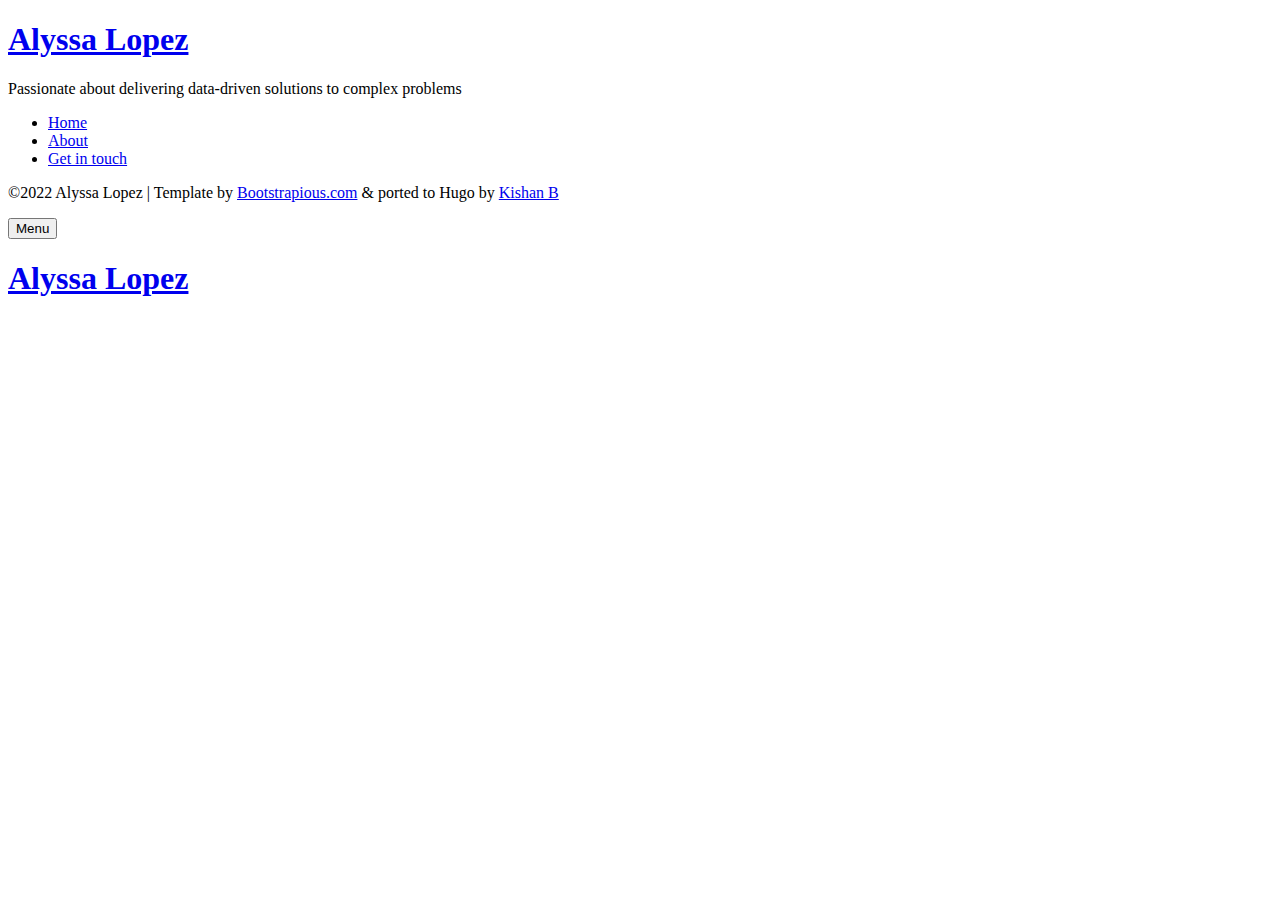
<file: public/categories/index.html>
<!DOCTYPE html>
<html lang="en-us">
<head><meta charset="utf-8">
<meta http-equiv="X-UA-Compatible" content="IE=edge">
<title>Alyssa Lopez</title>
<meta name="description" content="Describe your website">
<meta name="viewport" content="width=device-width, initial-scale=1">
<link rel="stylesheet" href="https://github.com/lopezaly/lopezaly.github.io/css/bootstrap.min.css">
<link rel="stylesheet" href="//fonts.googleapis.com/css?family=Roboto:400,300,700,400italic">
<link rel="stylesheet" href="https://github.com/lopezaly/lopezaly.github.io/css/font-awesome.min.css">
<link rel="stylesheet" href="https://github.com/lopezaly/lopezaly.github.io/css/owl.carousel.css">
<link rel="stylesheet" href="https://github.com/lopezaly/lopezaly.github.io/css/owl.theme.css">


  <link href="https://github.com/lopezaly/lopezaly.github.io/css/style.default.css" rel="stylesheet" id="theme-stylesheet">

 

  
    <!--[if lt IE 9]>
        <script src="https://oss.maxcdn.com/html5shiv/3.7.2/html5shiv.min.js"></script>
        <script src="https://oss.maxcdn.com/respond/1.4.2/respond.min.js"></script>
    <![endif]-->
  


<link href="https://github.com/lopezaly/lopezaly.github.io/css/custom.css" rel="stylesheet">
<link rel="shortcut icon" href="https://github.com/lopezaly/lopezaly.github.io/img/favicon.png">

  <link href="https://github.com/lopezaly/lopezaly.github.io/categories/index.xml" rel="alternate" type="application/rss+xml" title="Alyssa Lopez" />


</head>
<body>
  <div id="all">
      <div class="container-fluid">
          <div class="row row-offcanvas row-offcanvas-left">
              <div id="sidebar" class="col-xs-6 col-sm-4 col-md-3 sidebar-offcanvas">
  <div class="sidebar-content">
    <h1 class="sidebar-heading"><a href="https://github.com/lopezaly/lopezaly.github.io">Alyssa Lopez</a></h1>
    
      <p class="sidebar-p">Passionate about delivering data-driven solutions to complex problems</p>
    
    <ul class="sidebar-menu">
      
        <li><a href="https://github.com/lopezaly/lopezaly.github.io/portfolio/">Home</a></li>
      
        <li><a href="https://github.com/lopezaly/lopezaly.github.io/about/">About</a></li>
      
        <li><a href="https://github.com/lopezaly/lopezaly.github.io/contact/">Get in touch</a></li>
      
    </ul>
    <p class="social">
  
  
  
  
  
  
  <a href="https://www.linkedin.com/in/alopez024/" data-animate-hover="pulse" class="external" title="LinkedIn">
    <i class="fa fa-linkedin"></i>
  </a>
  
  
  
  <a href="https://github.com/lopezaly" data-animate-hover="pulse" class="external" title="GitHub">
    <i class="fa fa-github"></i>
  </a>
  
  
  
  
</p>


    <div class="copyright">
      <p class="credit">
        
          &copy;2022 Alyssa Lopez |
        
        Template by <a href="https://bootstrapious.com/free-templates" class="external">Bootstrapious.com</a>

&amp; ported to Hugo by <a href="https://github.com/kishaningithub">Kishan B</a>

      </p>
    </div>
  </div>
</div>

              
  <div class="col-xs-12 col-sm-8 col-md-9 content-column">
    <div class="small-navbar visible-xs">
  <button type="button" data-toggle="offcanvas" class="btn btn-ghost pull-left"> <i class="fa fa-align-left"> </i>Menu</button>
  <h1 class="small-navbar-heading"><a href="https://github.com/lopezaly/lopezaly.github.io">Alyssa Lopez</a></h1>
</div>

    <div class="grid">
        <div class="row">
          
        </div>
    </div>
</div>


          </div>
      </div>
  </div>
  <script src="https://github.com/lopezaly/lopezaly.github.io/js/jquery.min.js"></script>
<script src="https://github.com/lopezaly/lopezaly.github.io/js/bootstrap.min.js"></script>
<script src="https://github.com/lopezaly/lopezaly.github.io/js/jquery.cookie.js"> </script>
<script src="https://github.com/lopezaly/lopezaly.github.io/js/ekko-lightbox.js"></script>
<script src="https://github.com/lopezaly/lopezaly.github.io/js/jquery.scrollTo.min.js"></script>
<script src="https://github.com/lopezaly/lopezaly.github.io/js/masonry.pkgd.min.js"></script>
<script src="https://github.com/lopezaly/lopezaly.github.io/js/imagesloaded.pkgd.min.js"></script>
<script src="https://github.com/lopezaly/lopezaly.github.io/js/owl.carousel.min.js"></script>
<script src="https://github.com/lopezaly/lopezaly.github.io/js/front.js"></script>



</body>
</html>
</file>
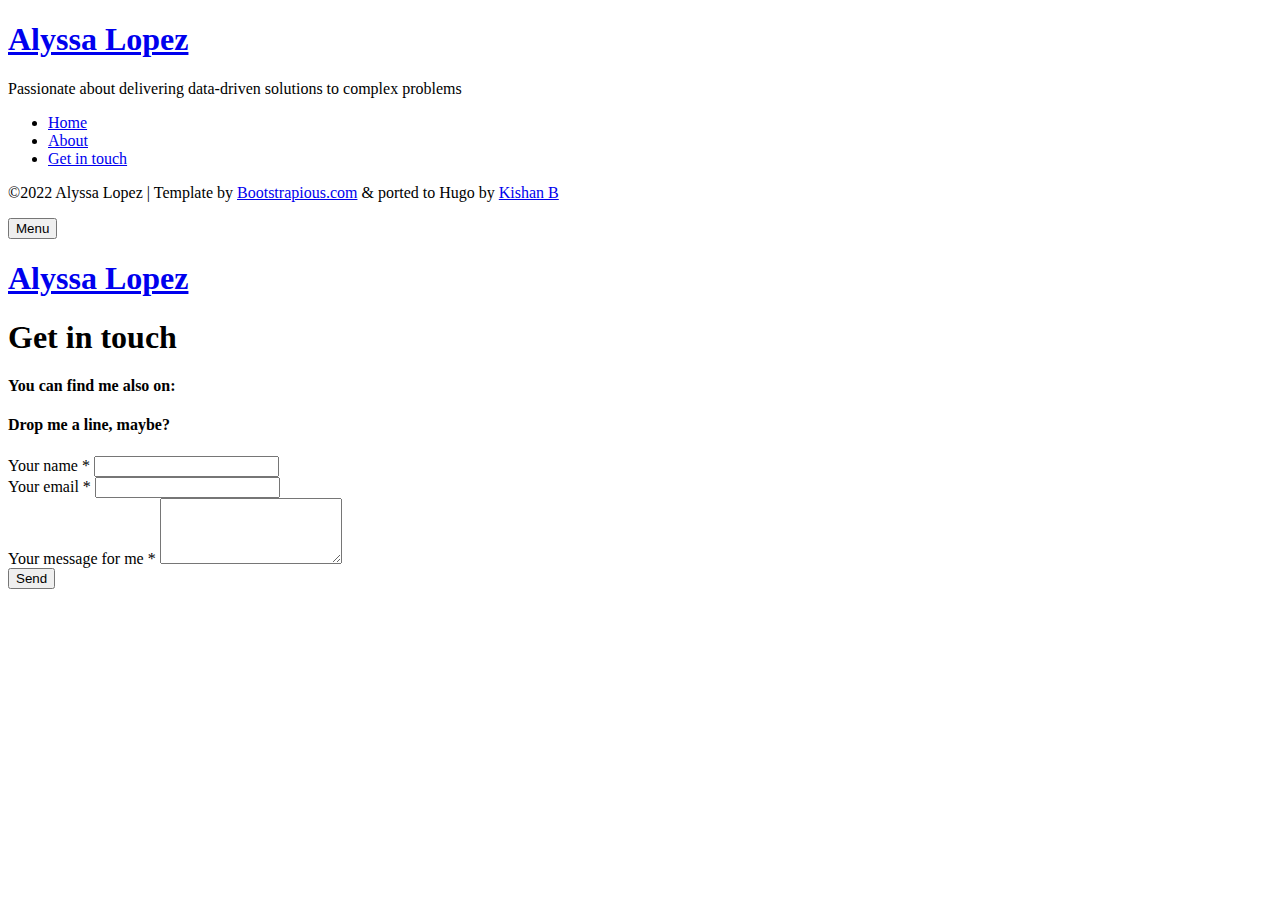
<file: public/contact/index.html>
<!DOCTYPE html>
<html lang="en-us">
<head><meta charset="utf-8">
<meta http-equiv="X-UA-Compatible" content="IE=edge">
<title>Alyssa Lopez</title>
<meta name="description" content="Describe your website">
<meta name="viewport" content="width=device-width, initial-scale=1">
<link rel="stylesheet" href="https://github.com/lopezaly/lopezaly.github.io/css/bootstrap.min.css">
<link rel="stylesheet" href="//fonts.googleapis.com/css?family=Roboto:400,300,700,400italic">
<link rel="stylesheet" href="https://github.com/lopezaly/lopezaly.github.io/css/font-awesome.min.css">
<link rel="stylesheet" href="https://github.com/lopezaly/lopezaly.github.io/css/owl.carousel.css">
<link rel="stylesheet" href="https://github.com/lopezaly/lopezaly.github.io/css/owl.theme.css">


  <link href="https://github.com/lopezaly/lopezaly.github.io/css/style.default.css" rel="stylesheet" id="theme-stylesheet">

 

  
    <!--[if lt IE 9]>
        <script src="https://oss.maxcdn.com/html5shiv/3.7.2/html5shiv.min.js"></script>
        <script src="https://oss.maxcdn.com/respond/1.4.2/respond.min.js"></script>
    <![endif]-->
  


<link href="https://github.com/lopezaly/lopezaly.github.io/css/custom.css" rel="stylesheet">
<link rel="shortcut icon" href="https://github.com/lopezaly/lopezaly.github.io/img/favicon.png">

  <link href="https://github.com/lopezaly/lopezaly.github.io/contact/index.xml" rel="alternate" type="application/rss+xml" title="Alyssa Lopez" />


</head>
<body>
  <div id="all">
      <div class="container-fluid">
          <div class="row row-offcanvas row-offcanvas-left">
              <div id="sidebar" class="col-xs-6 col-sm-4 col-md-3 sidebar-offcanvas">
  <div class="sidebar-content">
    <h1 class="sidebar-heading"><a href="https://github.com/lopezaly/lopezaly.github.io">Alyssa Lopez</a></h1>
    
      <p class="sidebar-p">Passionate about delivering data-driven solutions to complex problems</p>
    
    <ul class="sidebar-menu">
      
        <li><a href="https://github.com/lopezaly/lopezaly.github.io/portfolio/">Home</a></li>
      
        <li><a href="https://github.com/lopezaly/lopezaly.github.io/about/">About</a></li>
      
        <li><a href="https://github.com/lopezaly/lopezaly.github.io/contact/">Get in touch</a></li>
      
    </ul>
    <p class="social">
  
  
  
  
  
  
  <a href="https://www.linkedin.com/in/alopez024/" data-animate-hover="pulse" class="external" title="LinkedIn">
    <i class="fa fa-linkedin"></i>
  </a>
  
  
  
  <a href="https://github.com/lopezaly" data-animate-hover="pulse" class="external" title="GitHub">
    <i class="fa fa-github"></i>
  </a>
  
  
  
  
</p>


    <div class="copyright">
      <p class="credit">
        
          &copy;2022 Alyssa Lopez |
        
        Template by <a href="https://bootstrapious.com/free-templates" class="external">Bootstrapious.com</a>

&amp; ported to Hugo by <a href="https://github.com/kishaningithub">Kishan B</a>

      </p>
    </div>
  </div>
</div>

              
<div class="col-xs-12 col-sm-8 col-md-9 content-column white-background">
  <div class="small-navbar visible-xs">
  <button type="button" data-toggle="offcanvas" class="btn btn-ghost pull-left"> <i class="fa fa-align-left"> </i>Menu</button>
  <h1 class="small-navbar-heading"><a href="https://github.com/lopezaly/lopezaly.github.io">Alyssa Lopez</a></h1>
</div>

  <div class="row">
    <div class="col-lg-8">
      <div class="content-column-content">
         <h1>Get in touch</h1>
         
         <h4>You can find me also on:</h4>
         <p class="social social--big">
  
  
  
  
  
  
  <a href="https://www.linkedin.com/in/alopez024/" title="LinkedIn">
    <i class="fa fa-linkedin"></i>
  </a>
  
  
  
  <a href="https://github.com/lopezaly" title="GitHub">
    <i class="fa fa-github"></i>
  </a>
  
  
  
  
</p>

         
         <h4>Drop me a line, maybe?</h4>
         <form id="contact-form" class="contact-form form" method="post" action="https://formspree.io/alopez24@marshall.usc.edu">
           <div class="controls">
             <div class="form-group">
               <label for="name">Your name *</label>
               <input type="text" name="name" id="name" required="required" class="form-control">
             </div>
             <div class="form-group">
               <label for="email">Your email *</label>
               <input type="email" name="email" id="email" required="required" class="form-control">
             </div>
             <div class="form-group">
               <label for="message">Your message for me *</label>
               <textarea rows="4" name="message" id="message" required="required" class="form-control"></textarea>
             </div>
             <div>
               <input type="submit" value="Send" class="btn btn-ghost">
             </div>
           </div>
         </form>
         
      </div>
    </div>
  </div>
</div>

          </div>
      </div>
  </div>
  <script src="https://github.com/lopezaly/lopezaly.github.io/js/jquery.min.js"></script>
<script src="https://github.com/lopezaly/lopezaly.github.io/js/bootstrap.min.js"></script>
<script src="https://github.com/lopezaly/lopezaly.github.io/js/jquery.cookie.js"> </script>
<script src="https://github.com/lopezaly/lopezaly.github.io/js/ekko-lightbox.js"></script>
<script src="https://github.com/lopezaly/lopezaly.github.io/js/jquery.scrollTo.min.js"></script>
<script src="https://github.com/lopezaly/lopezaly.github.io/js/masonry.pkgd.min.js"></script>
<script src="https://github.com/lopezaly/lopezaly.github.io/js/imagesloaded.pkgd.min.js"></script>
<script src="https://github.com/lopezaly/lopezaly.github.io/js/owl.carousel.min.js"></script>
<script src="https://github.com/lopezaly/lopezaly.github.io/js/front.js"></script>



</body>
</html>
</file>
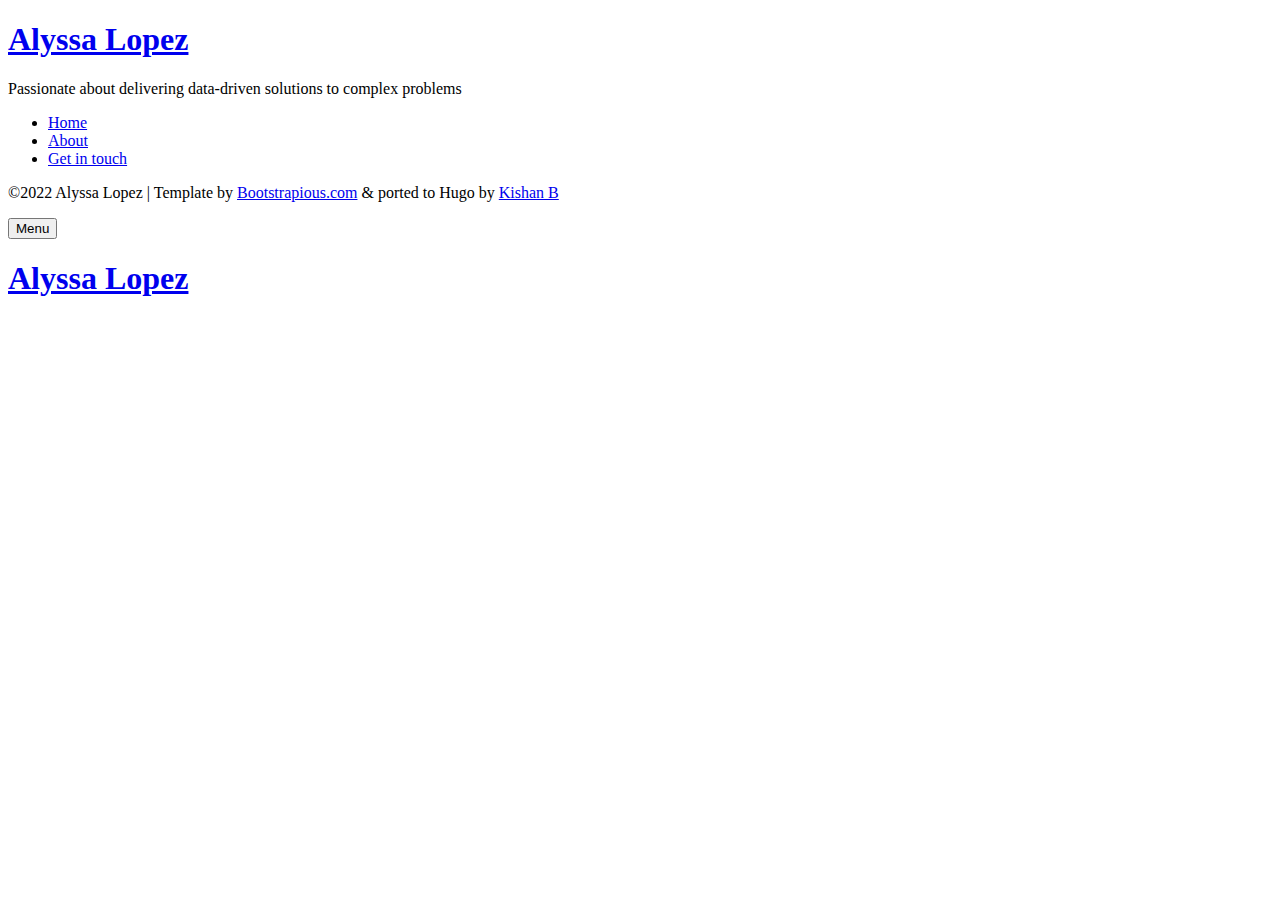
<file: public/tags/index.html>
<!DOCTYPE html>
<html lang="en-us">
<head><meta charset="utf-8">
<meta http-equiv="X-UA-Compatible" content="IE=edge">
<title>Alyssa Lopez</title>
<meta name="description" content="Describe your website">
<meta name="viewport" content="width=device-width, initial-scale=1">
<link rel="stylesheet" href="https://github.com/lopezaly/lopezaly.github.io/css/bootstrap.min.css">
<link rel="stylesheet" href="//fonts.googleapis.com/css?family=Roboto:400,300,700,400italic">
<link rel="stylesheet" href="https://github.com/lopezaly/lopezaly.github.io/css/font-awesome.min.css">
<link rel="stylesheet" href="https://github.com/lopezaly/lopezaly.github.io/css/owl.carousel.css">
<link rel="stylesheet" href="https://github.com/lopezaly/lopezaly.github.io/css/owl.theme.css">


  <link href="https://github.com/lopezaly/lopezaly.github.io/css/style.default.css" rel="stylesheet" id="theme-stylesheet">

 

  
    <!--[if lt IE 9]>
        <script src="https://oss.maxcdn.com/html5shiv/3.7.2/html5shiv.min.js"></script>
        <script src="https://oss.maxcdn.com/respond/1.4.2/respond.min.js"></script>
    <![endif]-->
  


<link href="https://github.com/lopezaly/lopezaly.github.io/css/custom.css" rel="stylesheet">
<link rel="shortcut icon" href="https://github.com/lopezaly/lopezaly.github.io/img/favicon.png">

  <link href="https://github.com/lopezaly/lopezaly.github.io/tags/index.xml" rel="alternate" type="application/rss+xml" title="Alyssa Lopez" />


</head>
<body>
  <div id="all">
      <div class="container-fluid">
          <div class="row row-offcanvas row-offcanvas-left">
              <div id="sidebar" class="col-xs-6 col-sm-4 col-md-3 sidebar-offcanvas">
  <div class="sidebar-content">
    <h1 class="sidebar-heading"><a href="https://github.com/lopezaly/lopezaly.github.io">Alyssa Lopez</a></h1>
    
      <p class="sidebar-p">Passionate about delivering data-driven solutions to complex problems</p>
    
    <ul class="sidebar-menu">
      
        <li><a href="https://github.com/lopezaly/lopezaly.github.io/portfolio/">Home</a></li>
      
        <li><a href="https://github.com/lopezaly/lopezaly.github.io/about/">About</a></li>
      
        <li><a href="https://github.com/lopezaly/lopezaly.github.io/contact/">Get in touch</a></li>
      
    </ul>
    <p class="social">
  
  
  
  
  
  
  <a href="https://www.linkedin.com/in/alopez024/" data-animate-hover="pulse" class="external" title="LinkedIn">
    <i class="fa fa-linkedin"></i>
  </a>
  
  
  
  <a href="https://github.com/lopezaly" data-animate-hover="pulse" class="external" title="GitHub">
    <i class="fa fa-github"></i>
  </a>
  
  
  
  
</p>


    <div class="copyright">
      <p class="credit">
        
          &copy;2022 Alyssa Lopez |
        
        Template by <a href="https://bootstrapious.com/free-templates" class="external">Bootstrapious.com</a>

&amp; ported to Hugo by <a href="https://github.com/kishaningithub">Kishan B</a>

      </p>
    </div>
  </div>
</div>

              
  <div class="col-xs-12 col-sm-8 col-md-9 content-column">
    <div class="small-navbar visible-xs">
  <button type="button" data-toggle="offcanvas" class="btn btn-ghost pull-left"> <i class="fa fa-align-left"> </i>Menu</button>
  <h1 class="small-navbar-heading"><a href="https://github.com/lopezaly/lopezaly.github.io">Alyssa Lopez</a></h1>
</div>

    <div class="grid">
        <div class="row">
          
        </div>
    </div>
</div>


          </div>
      </div>
  </div>
  <script src="https://github.com/lopezaly/lopezaly.github.io/js/jquery.min.js"></script>
<script src="https://github.com/lopezaly/lopezaly.github.io/js/bootstrap.min.js"></script>
<script src="https://github.com/lopezaly/lopezaly.github.io/js/jquery.cookie.js"> </script>
<script src="https://github.com/lopezaly/lopezaly.github.io/js/ekko-lightbox.js"></script>
<script src="https://github.com/lopezaly/lopezaly.github.io/js/jquery.scrollTo.min.js"></script>
<script src="https://github.com/lopezaly/lopezaly.github.io/js/masonry.pkgd.min.js"></script>
<script src="https://github.com/lopezaly/lopezaly.github.io/js/imagesloaded.pkgd.min.js"></script>
<script src="https://github.com/lopezaly/lopezaly.github.io/js/owl.carousel.min.js"></script>
<script src="https://github.com/lopezaly/lopezaly.github.io/js/front.js"></script>



</body>
</html>
</file>
